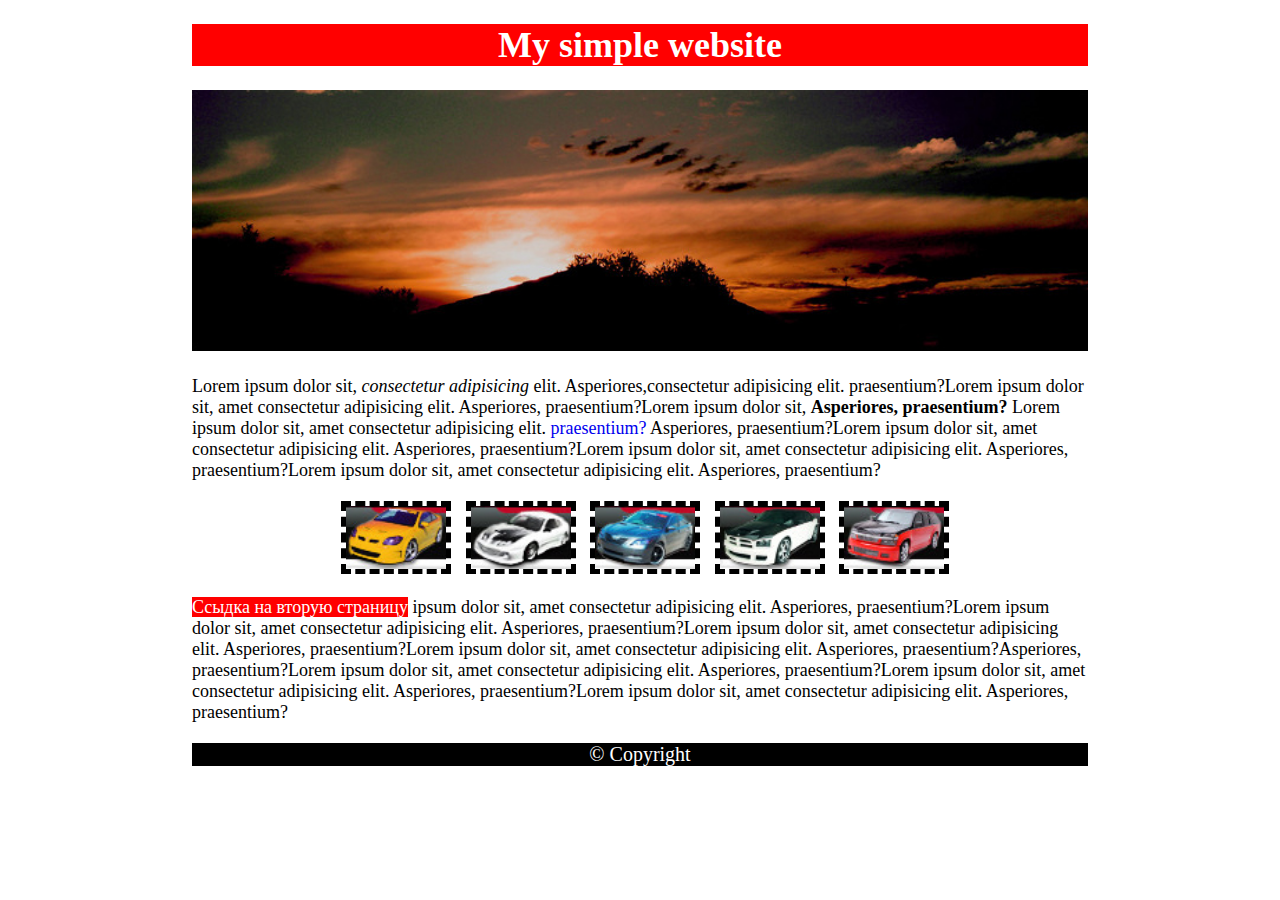
<file: index.html>
<!DOCTYPE html>
<html lang="en">
<head>
    <meta charset="UTF-8">
    <meta http-equiv="X-UA-Compatible" content="IE=edge">
    <meta name="viewport" content="width=device-width, initial-scale=1.0">
    <title>Document</title>
    <link rel="stylesheet" href="style.css">
</head>
<body>
    <header>
        <h1 class="header">My simple website</h1>
    </header>
    <main class="container">
        <div class="container-img">
            <img src="img/sunset.jpg" alt="sunset">
        </div>
        <section>
            <article>Lorem ipsum dolor sit, <em>consectetur adipisicing</em>  elit. Asperiores,consectetur adipisicing elit. praesentium?Lorem ipsum dolor sit, amet consectetur adipisicing elit. Asperiores, praesentium?Lorem ipsum dolor sit, <strong>Asperiores, praesentium?</strong>  Lorem ipsum dolor sit, amet consectetur adipisicing elit. <a href="#">praesentium?</a> Asperiores, praesentium?Lorem ipsum dolor sit, amet consectetur adipisicing elit. Asperiores, praesentium?Lorem ipsum dolor sit, amet consectetur adipisicing elit. Asperiores, praesentium?Lorem ipsum dolor sit, amet consectetur adipisicing elit. Asperiores, praesentium?
            </article>
        </section>
        <div class="container-gallery">
            <img src="img/car01.jpg" alt="car 1">
            <img src="img/car02.jpg" alt="car 2">
            <img src="img/car03.jpg" alt="car 3">
            <img src="img/car04.jpg" alt="car 4">
            <img src="img/car05.jpg" alt="car 5">
        </div>
        <p><a style="background-color: red; color: white;" href="hard.html">Ссыдка на вторую страницу</a> ipsum dolor sit, amet consectetur adipisicing elit. Asperiores, praesentium?Lorem ipsum dolor sit, amet consectetur adipisicing elit. Asperiores, praesentium?Lorem ipsum dolor sit, amet consectetur adipisicing elit. Asperiores, praesentium?Lorem ipsum dolor sit, amet consectetur adipisicing elit. Asperiores, praesentium?Asperiores, praesentium?Lorem ipsum dolor sit, amet consectetur adipisicing elit. Asperiores, praesentium?Lorem ipsum dolor sit, amet consectetur adipisicing elit. Asperiores, praesentium?Lorem ipsum dolor sit, amet consectetur adipisicing elit. Asperiores, praesentium?</p>
    </main>
    <footer>
        <p>&copy; Copyright</p>
    </footer>
</body>
</html>
</file>
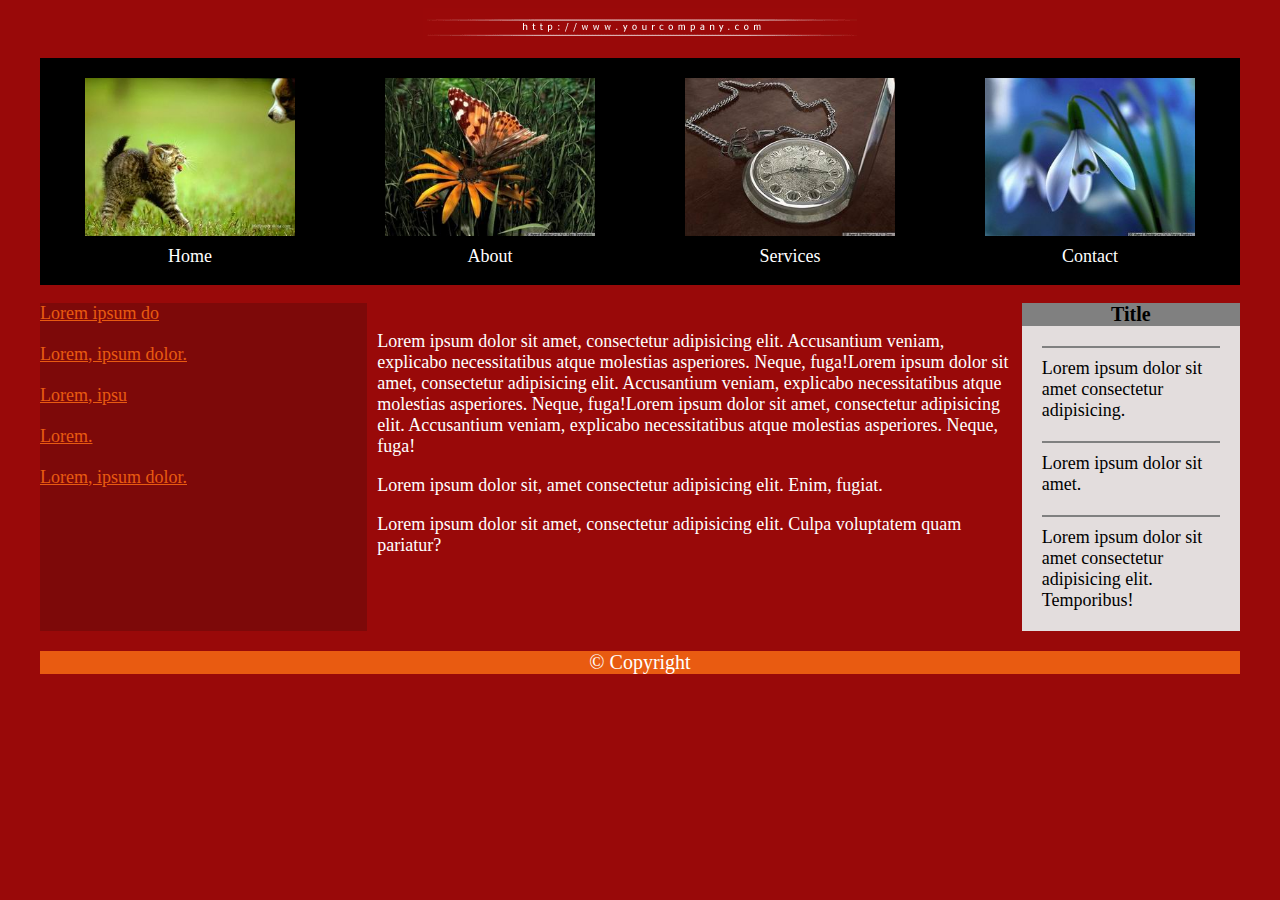
<file: hard.html>
<!DOCTYPE html>
<html lang="en">
<head>
    <meta charset="UTF-8">
    <meta http-equiv="X-UA-Compatible" content="IE=edge">
    <meta name="viewport" content="width=device-width, initial-scale=1.0">
    <link rel="stylesheet" href="style-hard.css">
    <title>Document</title>
</head>
<body>
    <header>
        <div class="img-title">
            <img src="img/title.gif" alt="Title gif">
        </div>
        <nav>
            <ul class="main-nav">
                <li class="menu-item">
                    <img src="img/img00.jpg" alt="home"><p class="image-discription">Home</p>
                </li>
                <li class="menu-item"><img src="img/img01.jpg" alt="About"><p class="image-discription"></p>About</p>
                </li>
                <li class="menu-item"><img src="img/img02.jpg" alt="Services"><p class="image-discription">Services</p>
                </li>
                <li class="menu-item"><img src="img/img03.jpg" alt="Contact"><p class="image-discription">Contact</p>
                </li>
            </ul>
        </nav>
    </header>
    <main>
        <aside class="aside-menu">
            <ul>
                <li><a href="#">Lorem ipsum do</a></li>
                <li><a href="#">Lorem, ipsum dolor.</a></li>
                <li><a href="#">Lorem, ipsu</a></li>
                <li><a href="#">Lorem.</a></li>
                <li><a href="#">Lorem, ipsum dolor.</a></li>
            </ul>
        </aside>
        <section class="main-section">
            <article>
                <p>Lorem ipsum dolor sit amet, consectetur adipisicing elit. Accusantium veniam, explicabo necessitatibus atque molestias asperiores. Neque, fuga!Lorem ipsum dolor sit amet, consectetur adipisicing elit. Accusantium veniam, explicabo necessitatibus atque molestias asperiores. Neque, fuga!Lorem ipsum dolor sit amet, consectetur adipisicing elit. Accusantium veniam, explicabo necessitatibus atque molestias asperiores. Neque, fuga!</p>
                <p>Lorem ipsum dolor sit, amet consectetur adipisicing elit. Enim, fugiat.</p>
                <p>Lorem ipsum dolor sit amet, consectetur adipisicing elit. Culpa voluptatem quam pariatur?</p>
            </article>
        </section>
        <aside class="news">
            <section>
                <h2>Title</h2>
                <article>
                    Lorem ipsum dolor sit amet consectetur adipisicing.
                </article>
                <article>
                    Lorem ipsum dolor sit amet.
                </article>
                <article>
                    Lorem ipsum dolor sit amet consectetur adipisicing elit. Temporibus!
                </article>
            </section>
        </aside>
    </main>
    <footer class="footer">
        <p>
            &copy; Copyright
        </p>
    </footer>
</body>
</html>
</file>
<file: style.css>
body {
    display: block;
    font-size: 18px;
    width: 70%;
    margin-left: auto;
    margin-right: auto;
}
.header {
    background-color: #ff0000;
    text-align: center;
    color: white;
}
img {
    width: 100%;
}
article {
    padding: 20px 0;
}
a {
    text-decoration: none;
}
.container-gallery{
    text-align: center;
}
.container-gallery img {
    display: inline-block;
    border: 5px dashed black;
    width: 100px;
    margin-left: 10px;
}
footer {
    background-color: black;
    color: white;
    text-align: center;
    font-size: 20px;
}
</file>
<file: style-hard.css>
body {
    max-width: 1200px;
    margin-left: auto;
    margin-right: auto;
    background-color: #990909;
    color: white;
    font-size: 18px;
}
nav {
    background-color: black;
}
main {
    display: flex;
    justify-content: center;
    padding: 0;
    margin: 0;
}
header {
    padding: 0;
    margin: 0;
}
aside {
    display: flex;
    padding: 0;
    margin: 0;
}
h2 {
    font-size: 20px;
    background-color: grey;
    text-align: center;
    padding: 0;
    margin: 0;
}
.news {
    width: 20%;
}
.aside-menu {
    width: 30%;
}
.main-section {
    display: flex;
    width: 60%;
}
li {
    list-style-type: none;
}
.img-title img {
    display: block;
    margin-right: auto;
    margin-left: auto;
}
.menu-item {
    margin-right: auto;
    margin-left: auto;
    text-align: center;    
}
.menu-item img {
    width: 70%;
    margin-top: 20px;
}
.image-discription {
    margin: 5px 0;
    padding: 0;
}
.main-nav {
    display: flex;
    justify-content: space-around;
    padding: 0;
}
.aside-menu {
    color: #e95b11;
    background-color: #7d0909;
    margin-top: 0;
}
.aside-menu ul {
    padding-left: 0;
    padding-top: 0;
    margin: 0;
}
.aside-menu li { 
    padding-bottom: 20px;
}
.aside-menu a {
    color: #e95b11;
    padding-bottom: 20px;
}
.main-section article {
    padding: 10px;
}
.news {
    background-color: #e3dddd;
    color: black;
}
.news article {
    padding-top: 10px;
    margin: 20px;
    border-top: 2px solid grey;
    border-width: 2px;
}
footer {
    background-color: #e95b11;
    color: white;
    font-size: 20px;
    text-align: center;
}
</file>
